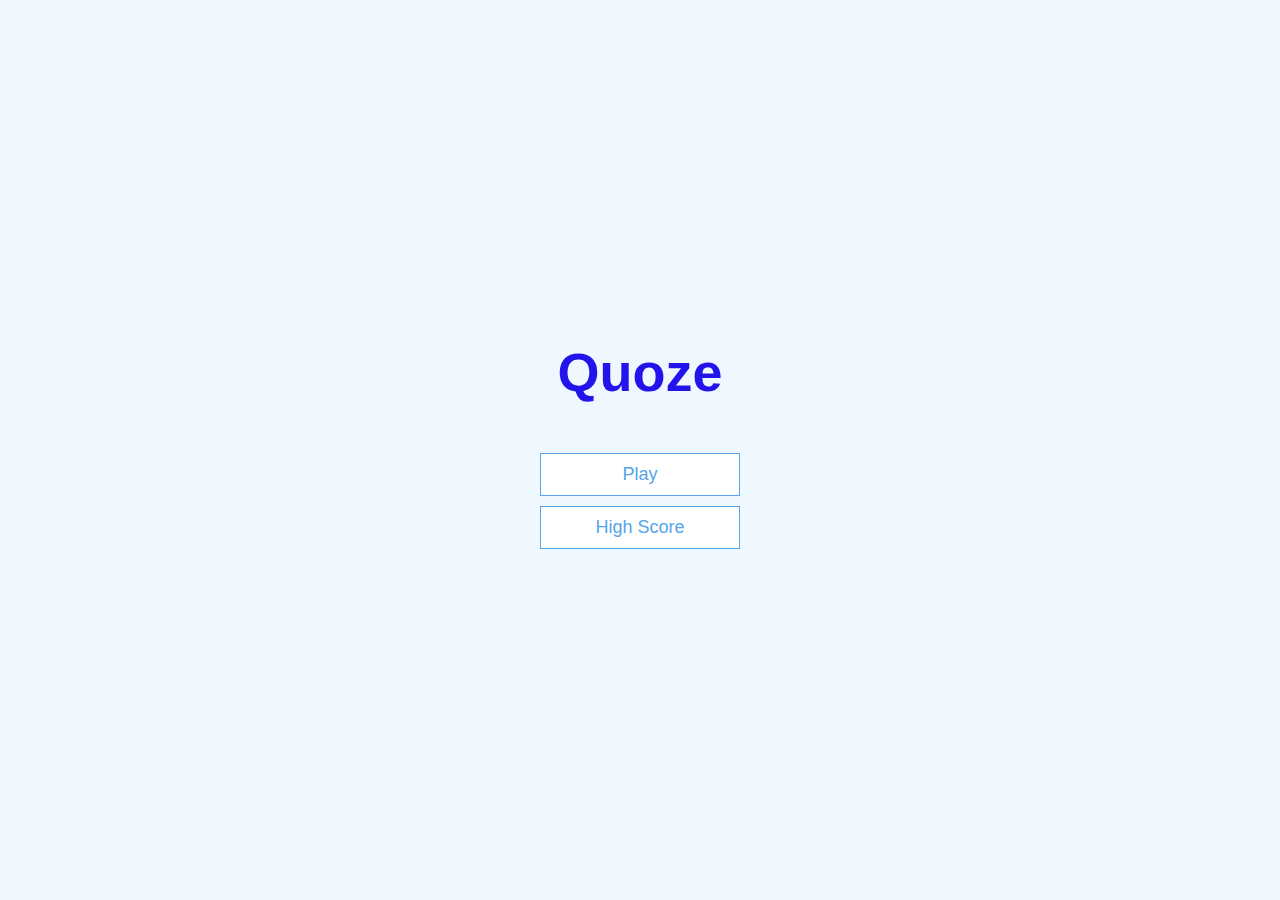
<file: index.html>
<!DOCTYPE html>
<html lang="en">
<head>
  <meta charset="UTF-8">
  <meta http-equiv="X-UA-Compatible" content="IE=edge">
  <meta name="viewport" content="width=device-width, initial-scale=1.0">
  <title>Quize</title>
  <link rel="stylesheet" href="app.css">

</head>
<body>
  <div class="container">
    <div id="home" class="flex-center flex-column">
    <h1>Quoze</h1>
    <a class="btn" href="https://anupkumarverma.github.io/quizplay/">Play</a>
    <a class="btn" href="/highscore.html">High Score</a>
  </div>
  </div>
</body>
</html>
</file>
<file: app.css>
:root{
    background-color: aliceblue;
    font-size: 62.5%;
}

*{
    box-sizing: border-box;
    font-family: Arial, Helvetica, sans-serif;
    margin: 0;
    padding: 0;
    color: black;
}

h1,
h2,
h3,
h4{
    margin-bottom: 1rem;
}

h1{
    font-size: 5.4rem;
    color: rgb(34, 20, 235);
    margin-bottom: 5rem;
}

h1 > span {
    font-size: 2.4rem;
    font-weight: 500;
}

h2{
    font-size: 4.2rem;
    font-weight: 700;
    margin-bottom: 4rem;
}

h3{
    font-size: 2.8rem;
    font-weight: 500;
}

/*UTILITIES*/

.container{
    width: 100vw;
    height: 100vh;
    display: flex;
    justify-content: center;
    align-items: center;
    max-width: 80rem;
    margin: 0 auto;
}

.container>*{
    width: 100%;
}

.flex-column{
    display: flex;
    flex-direction: column;
}

.flex-center{
    justify-content: center;
    align-items: center;
}

.justify-center{
    justify-content: center;
}

.text-center{
    text-align: center;
}

.hiddent{
    display: none;
}

/*BUTTONS*/
.btn{
    font-size: 1.8rem;
    padding: 1rem 0;
    width: 20rem;
    text-align: center;
    border: 0.1rem solid #56a5eb;
    margin-bottom: 1rem;
    text-decoration: none;
    color: #56a5eb;
    background-color: white;
}

.btn:hover{
    cursor: pointer;
    box-shadow: 0 0.4rem 0 rgba(86,185,235,0.5);
    transform: translateY(-0.1rem);
    transition: transform 150ms;
}

.btn[:disabled]:hover{
    cursor:not-allowed;
    box-shadow: none;
    transform: none;
}
</file>
